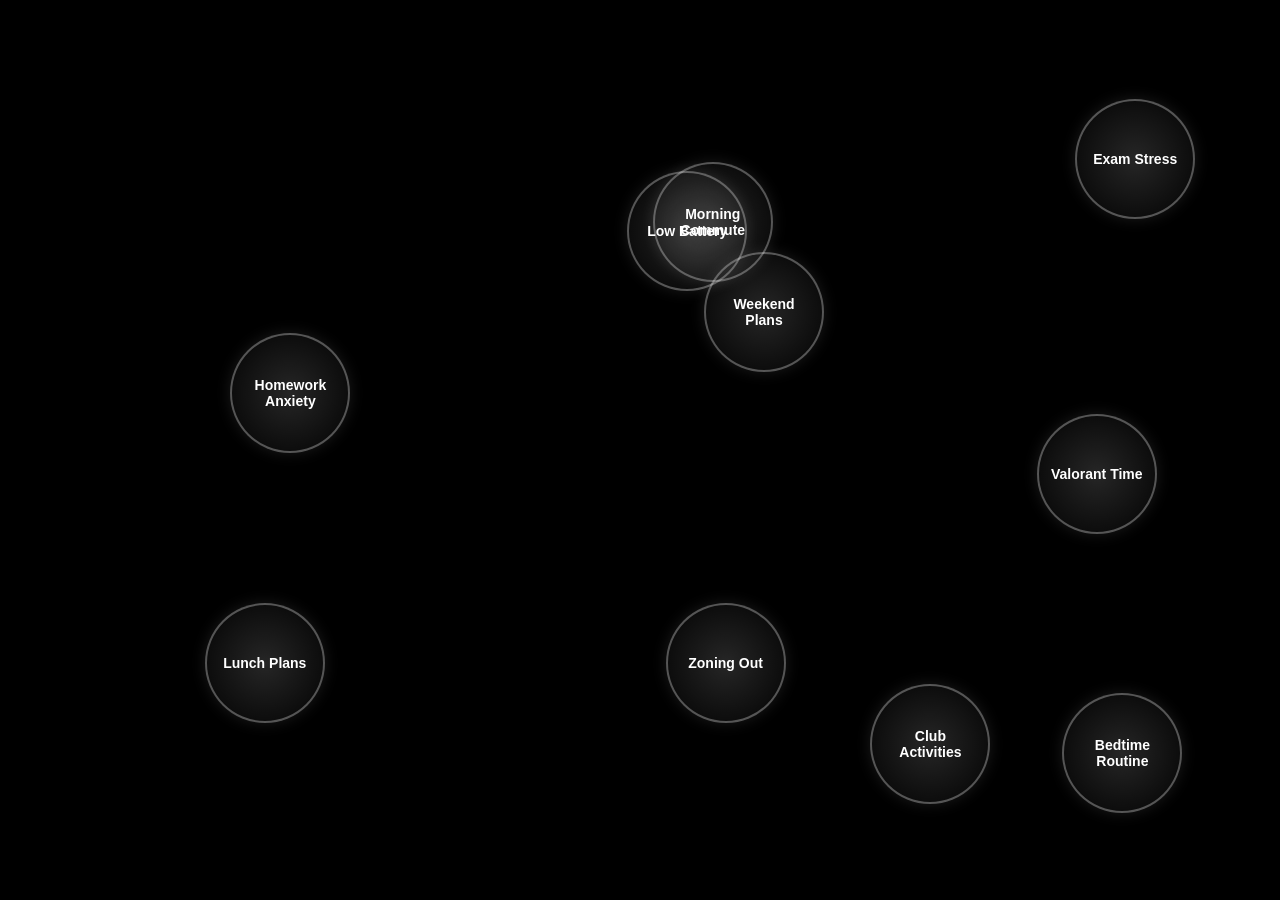
<file: index.html>
<!DOCTYPE html>
<html lang="en">
<head>
    <meta charset="UTF-8">
    <meta name="viewport" content="width=device-width, initial-scale=1.0">
    <title>Drifting Thoughts</title>
    <style>
        body {
            margin: 0;
            padding: 0;
            background-color: #000;
            overflow: hidden;
            font-family: 'Segoe UI', Tahoma, Geneva, Verdana, sans-serif;
            color: white;
            height: 100vh;
            width: 100vw;
            user-select: none; /* Prevent text selection on rapid clicks */
        }

        /* Container for the universe */
        #universe {
            position: relative;
            width: 100%;
            height: 100%;
        }

        /* The Main Thought Circle */
        .core-circle {
            position: absolute;
            width: 120px;
            height: 120px;
            border-radius: 50%;
            background: radial-gradient(circle, rgba(255,255,255,0.15) 0%, rgba(255,255,255,0.05) 70%, transparent 100%);
            border: 2px solid rgba(255,255,255,0.3);
            display: flex;
            justify-content: center;
            align-items: center;
            text-align: center;
            font-weight: bold;
            font-size: 14px;
            cursor: pointer;
            box-shadow: 0 0 15px rgba(255,255,255,0.1);
            transition: transform 0.1s ease, border-color 0.3s;
            z-index: 10;
            padding: 10px;
            box-sizing: border-box;
            /* Flashing animation defined in JS to randomize timing */
        }

        .core-circle:active {
            transform: scale(0.95);
            border-color: rgba(255,255,255,0.8);
        }

        /* The Sub-Thought (Idea) Bubbles */
        .idea-bubble {
            position: absolute;
            background: rgba(255, 255, 255, 0.15);
            backdrop-filter: blur(4px);
            -webkit-backdrop-filter: blur(4px);
            padding: 6px 12px;
            border-radius: 12px;
            font-size: 12px;
            color: #ddd;
            border: 1px solid rgba(255,255,255,0.2);
            opacity: 0;
            pointer-events: none; /* Let clicks pass through to background/circle */
            transition: opacity 0.5s ease, transform 0.5s cubic-bezier(0.175, 0.885, 0.32, 1.275);
            white-space: nowrap;
            z-index: 5;
        }

        /* Keyframes for the "Breathing/Flashing" effect */
        @keyframes flash {
            0%, 100% { opacity: 0.3; box-shadow: 0 0 5px rgba(255,255,255,0.05); }
            50% { opacity: 1; box-shadow: 0 0 25px rgba(255,255,255,0.4); }
        }

    </style>
</head>
<body>

<div id="universe"></div>

<script>
    // Data definition (Translated to English)
    const thoughtsData = [
        {
            title: "Morning Commute",
            subs: ["Early Subway", "Frozen Hands (Bike)", "Slow Bus", "Walk & Late", "Carpool", "Forgot Card"]
        },
        {
            title: "Lunch Plans",
            subs: ["Cafeteria (Meh)", "Slow Delivery", "Cup Noodles", "Rice Ball", "Group Order", "Spicy Hot Pot"]
        },
        {
            title: "Valorant Time",
            subs: ["Which Agent?", "Bad Teammates", "Ranked Anxiety", "First Win Bonus", "Aim Feels Off", "Instalock Duelist"]
        },
        {
            title: "Homework Anxiety",
            subs: ["Deadline Near", "Can't Solve It", "Writing Slow", "Phone Distraction", "All-nighter", "Teacher Scolding"]
        },
        {
            title: "Zoning Out",
            subs: ["What's the Topic?", "Missed Notes", "What's he doing?", "Bird Outside", "I'm Hungry", "Brain Empty"]
        },
        {
            title: "Bedtime Routine",
            subs: ["Procrastinating", "Social Media", "Early Morning T_T", "Skincare Routine", "TikTok Scroll", "Insomnia"]
        },
        {
            title: "Weekend Plans",
            subs: ["Mall with Friends", "Home Gaming", "Library Study", "Park Walk", "New Boba Shop", "Sleep All Day"]
        },
        {
            title: "Exam Stress",
            subs: ["Missed Key Points", "Vocab Unfinished", "Mixed Formulas", "Skipped Mocks", "Brain Freeze", "Failing Fear"]
        },
        {
            title: "Low Battery",
            subs: ["No Powerbank", "No Outlets", "Laggy Low Power", "Payment Failed", "Missed Msg", "Can't Game"]
        },
        {
            title: "Club Activities",
            subs: ["Schedule Conflict", "Social Anxiety", "New Friends?", "Not Interested", "Free Food?", "Lazy/Resting"]
        }
    ];

    const universe = document.getElementById('universe');
    const circles = [];

    // Utility: Get random integer
    function getRandomInt(min, max) {
        return Math.floor(Math.random() * (max - min + 1)) + min;
    }

    // Utility: Check if a new position overlaps with existing circles
    function checkCollision(x, y, radius, existingList) {
        for (let item of existingList) {
            let dx = x - item.x;
            let dy = y - item.y;
            let distance = Math.sqrt(dx * dx + dy * dy);
            // 15% buffer to ensure they aren't too close
            if (distance < (radius + item.radius + 5)) { 
                return true; 
            }
        }
        return false;
    }

    // Initialize the Circles
    function init() {
        const universeRect = universe.getBoundingClientRect();
        // Use percentages for positions so it scales, but calculate collision in roughly relative units (vw/vh)
        
        thoughtsData.forEach((data, index) => {
            let placed = false;
            let attempts = 0;
            let posX, posY;

            // Attempt to place circle without overlapping
            while (!placed && attempts < 100) {
                // Generate random position (keep away from extreme edges)
                posX = getRandomInt(10, 85); // %
                posY = getRandomInt(10, 85); // %
                
                // Approximate aspect ratio logic for collision
                // We treat the screen as a 100x100 grid for simplicity of collision, 
                // assuming circles are roughly 15 units wide effectively including margin.
                if (!checkCollision(posX, posY, 12, circles)) {
                    placed = true;
                }
                attempts++;
            }

            // Create DOM Element
            const el = document.createElement('div');
            el.className = 'core-circle';
            el.innerText = data.title;
            el.style.left = posX + '%';
            el.style.top = posY + '%';
            
            // Randomize animation duration for "Flashing" effect
            const duration = (Math.random() * 3 + 2).toFixed(2); // 2s to 5s
            const delay = (Math.random() * 2).toFixed(2);
            el.style.animation = `flash ${duration}s infinite alternate ease-in-out ${delay}s`;

            // State object for this circle
            const circleObj = {
                el: el,
                data: data,
                x: posX,
                y: posY,
                radius: 12, // logic radius
                clickCount: 0,
                lastClickTime: 0,
                subElements: [] // Will hold the 6 bubble DOM elements
            };

            // Click Interaction
            el.addEventListener('click', (e) => {
                // Prevent bubbling if necessary
                e.stopPropagation();
                
                // Update state
                circleObj.clickCount++;
                circleObj.lastClickTime = Date.now();
                
                // Visual Feedback on Main Circle
                el.style.borderColor = "#fff";
                el.style.background = "rgba(255,255,255,0.25)";
                setTimeout(() => {
                    el.style.borderColor = "rgba(255,255,255,0.3)";
                    el.style.background = ""; // revert to CSS rule
                }, 150);

                updateSubThoughts(circleObj);
            });

            circles.push(circleObj);
            universe.appendChild(el);
            
            // Pre-create the sub-thought bubbles (hidden)
            createSubThoughts(circleObj);
        });
    }

    function createSubThoughts(circleObj) {
        circleObj.data.subs.forEach((subText, i) => {
            const bubble = document.createElement('div');
            bubble.className = 'idea-bubble';
            bubble.innerText = subText;
            
            // We append them to the universe, not the circle, so they don't rotate with the circle if we added rotation later
            // We set their position relative to the circle center
            universe.appendChild(bubble);
            
            circleObj.subElements.push({
                el: bubble,
                angle: (i * 60) * (Math.PI / 180), // 60 degrees in radians
                active: false
            });
        });
    }

    function updateSubThoughts(circleObj) {
        // Limit max active thoughts to 6
        let activeCount = Math.min(circleObj.clickCount, 6);
        
        const radius = 90; // Distance from center of core circle (pixels)
        
        // Convert % position of parent to pixels for calculation
        const rect = circleObj.el.getBoundingClientRect();
        const centerX = rect.left + rect.width / 2;
        const centerY = rect.top + rect.height / 2;

        circleObj.subElements.forEach((sub, index) => {
            if (index < activeCount) {
                // Calculate position
                const x = centerX + radius * Math.cos(sub.angle) - (sub.el.offsetWidth / 2);
                const y = centerY + radius * Math.sin(sub.angle) - (sub.el.offsetHeight / 2);
                
                sub.el.style.left = `${x}px`;
                sub.el.style.top = `${y}px`;
                sub.el.style.opacity = 1;
                sub.el.style.transform = `scale(1)`;
                sub.active = true;
            }
        });
    }

    // The Game Loop for Decay
    function gameLoop() {
        const now = Date.now();
        const decayTime = 2000; // 2 seconds without click begins decay

        circles.forEach(circle => {
            // Check if we need to reset/hide thoughts
            if (circle.clickCount > 0 && (now - circle.lastClickTime > decayTime)) {
                // Reset this circle
                circle.clickCount = 0;
                
                // Hide all subs
                circle.subElements.forEach(sub => {
                    sub.el.style.opacity = 0;
                    sub.el.style.transform = `scale(0.5)`;
                    sub.active = false;
                });
            }
            
            // Recalculate positions if window resized (optional, but keeps bubbles attached)
            // For simplicity in this script, we just leave them. 
            // If the user clicks again, they snap to the new correct position.
        });

        requestAnimationFrame(gameLoop);
    }

    // Handle Window Resize to reposition active bubbles immediately
    window.addEventListener('resize', () => {
        circles.forEach(circle => {
            if (circle.clickCount > 0) {
                 updateSubThoughts(circle);
            }
        });
    });

    // Start
    init();
    gameLoop();

</script>
</body>
</html>
</file>
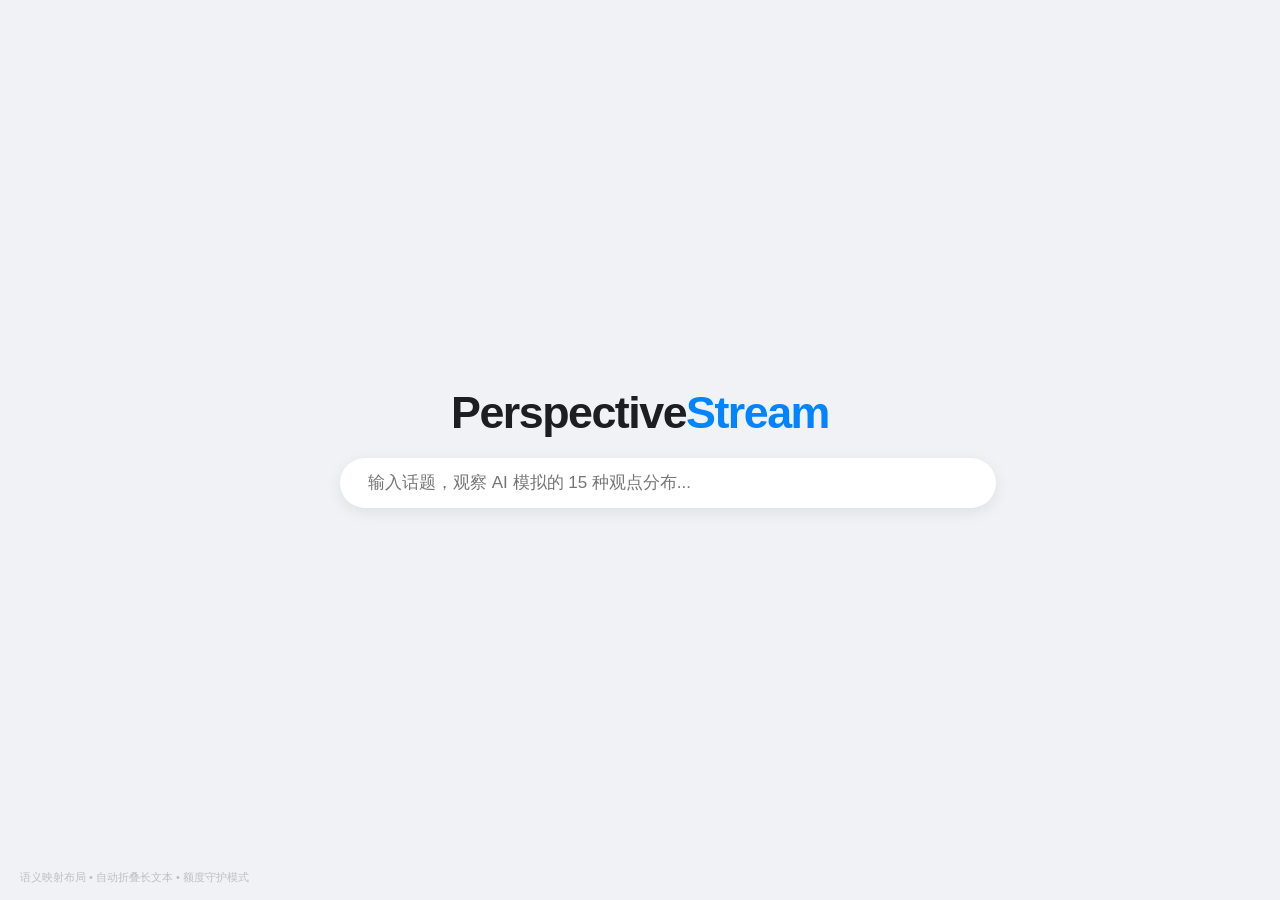
<file: week4/index.html>
<!DOCTYPE html>
<html lang="zh-CN">
<head>
    <meta charset="UTF-8">
    <title>Perspective Stream | 2D Social Engine</title>
    <style>
        body { margin: 0; overflow: hidden; font-family: 'Inter', -apple-system, sans-serif; background: #f0f2f5; }
        
        #searchContainer {
            position: absolute;
            top: 50%;
            left: 50%;
            transform: translate(-50%, -50%);
            width: 100%;
            max-width: 600px;
            z-index: 1000;
            text-align: center;
            transition: all 0.6s cubic-bezier(0.16, 1, 0.3, 1);
        }

        body.has-results #searchContainer {
            top: 50px;
            max-width: 850px;
        }

        h1.logo {
            font-size: 2.8rem;
            color: #1c1e21;
            margin-bottom: 20px;
            letter-spacing: -1.5px;
        }
        
        body.has-results h1.logo {
            font-size: 1.3rem;
            display: inline-block;
            margin-right: 20px;
            margin-bottom: 0;
            vertical-align: middle;
        }

        .input-group {
            position: relative;
            display: inline-block;
            width: 100%;
        }

        body.has-results .input-group {
            width: 65%;
            vertical-align: middle;
        }

        input[type="text"] {
            width: 100%;
            padding: 15px 28px;
            font-size: 17px;
            border: none;
            border-radius: 30px;
            box-shadow: 0 4px 15px rgba(0,0,0,0.08);
            outline: none;
        }

        #status {
            margin-top: 15px;
            color: #65676b;
            font-size: 13px;
            height: 20px;
            opacity: 0;
        }

        #footerInfo {
            position: fixed;
            bottom: 15px;
            left: 20px;
            font-size: 11px;
            color: #bcc0c4;
            pointer-events: none;
        }
    </style>
</head>
<body>

    <div id="searchContainer">
        <h1 class="logo">Perspective<span style="color:#0084ff">Stream</span></h1>
        <div class="input-group">
            <input type="text" id="searchInput" placeholder="输入话题，观察 AI 模拟的 15 种观点分布..." autocomplete="off">
        </div>
        <div id="status">准备就绪</div>
    </div>

    <div id="footerInfo">语义映射布局 • 自动折叠长文本 • 额度守护模式</div>

    <script type="module">
        import { UMAP } from "https://cdn.skypack.dev/umap-js";

        let canvas, ctx;
        let people = {}; 
        let drawOrder = []; 
        let hoveredPersonID = null;
        let isSearching = false;
        
        // 你的代理地址
        const replicateProxy = "https://itp-ima-replicate-proxy.web.app/api/create_n_get";

        window.onload = () => {
            initCanvas();
            setupUI();
            animate();
            
            // 恢复本地存储
            const saved = localStorage.getItem('perspective_stream_v2');
            if(saved) {
                try {
                    people = JSON.parse(saved);
                    for(let id in people) reloadImage(people[id]);
                    drawOrder = Object.keys(people);
                    if(drawOrder.length > 0) {
                        document.body.classList.add('has-results');
                        projectNormalizedToCanvas();
                    }
                } catch(e) { localStorage.removeItem('perspective_stream_v2'); }
            }
        };

        function setupUI() {
            const input = document.getElementById('searchInput');
            input.addEventListener('keydown', (e) => {
                if (e.key === 'Enter') {
                    const topic = input.value.trim();
                    if (topic) startSearch(topic);
                }
            });
        }

        function initCanvas() {
            canvas = document.createElement('canvas');
            canvas.style.position = 'absolute';
            canvas.style.top = '0';
            canvas.style.left = '0';
            document.body.appendChild(canvas);
            resizeCanvas();
            window.addEventListener('resize', () => {
                resizeCanvas();
                projectNormalizedToCanvas(); 
            });
            canvas.addEventListener('mousemove', handleMouseMove);
        }

        function resizeCanvas() {
            canvas.width = window.innerWidth;
            canvas.height = window.innerHeight;
            ctx = canvas.getContext('2d');
        }

        async function startSearch(topic) {
            if(isSearching) return;
            isSearching = true;
            updateStatus("AI 正在构建视角...", 1);
            document.body.classList.add('has-results');

            try {
                people = {};
                drawOrder = [];

                // 1. 调用 LLM 生成 15 条观点
                const systemPrompt = `Create 15 diverse personas with distinct perspectives. Return a flat JSON array of objects with: name, handle, content (1-2 sentences), type (category), image_seed (a random unique string).`;
                const fullPrompt = `Generate 15 perspectives about "${topic}" in JSON.`;

                const llmData = await fetchAI('openai/gpt-4o', { prompt: fullPrompt, system_prompt: systemPrompt });
                
                let results = [];
                const raw = llmData.output?.json_output || llmData.output;
                if (Array.isArray(raw)) results = raw;
                else if (typeof raw === 'string') results = JSON.parse(raw.replace(/```json|```/g, ""));
                else if (raw?.items) results = raw.items;

                if (!Array.isArray(results)) throw new Error("无法解析 AI 返回的数据");
                results = results.slice(0, 15);

                // 2. 语义嵌入 (Embedding) - 决定布局
                updateStatus("计算语义距离...", 1);
                const textForEmbed = results.map(r => `${r.type}: ${r.content}`);
                const embedRes = await fetchAI('beautyyuyanli/multilingual-e5-large:a06276a89f1a902d5fc225a9ca32b6e8e6292b7f3b136518878da97c458e2bad', {
                    texts: JSON.stringify(textForEmbed)
                });

                // 3. 构建对象并加载免费头像
                results.forEach((p, index) => {
                    const id = `user_${index}`;
                    people[id] = { 
                        ...p, 
                        id, 
                        embedding: embedRes.output[index],
                        img: null, 
                        imageLoading: true 
                    };
                    drawOrder.push(id);
                    // 使用 DiceBear 免费库，根据 handle 生成唯一头像，不消耗 AI 额度
                    loadFreeAvatar(id, p.handle);
                });

                // 4. 运行布局算法
                runUMAP();
                
                updateStatus("分析完成", 0);
                localStorage.setItem('perspective_stream_v2', JSON.stringify(people));

            } catch (e) {
                console.error(e);
                updateStatus("错误: " + e.message, 1);
            } finally {
                isSearching = false;
            }
        }

        // 免费头像加载器
        function loadFreeAvatar(id, seed) {
            const cleanSeed = seed.replace('@', '');
            const avatarUrl = `https://api.dicebear.com/7.x/avataaars/svg?seed=${cleanSeed}`;
            const img = new Image();
            img.crossOrigin = "anonymous";
            img.src = avatarUrl;
            img.onload = () => {
                people[id].img = img;
                people[id].imageURL = avatarUrl;
                people[id].imageLoading = false;
            };
            img.onerror = () => { people[id].imageLoading = false; };
        }

        function runUMAP() {
            const ids = drawOrder.filter(id => people[id].embedding);
            if(ids.length < 2) return;

            const embeddings = ids.map(id => people[id].embedding);
            const nNeighbors = Math.min(5, ids.length - 1);
            
            try {
                const umap = new UMAP({ nNeighbors, minDist: 0.7, nComponents: 2 });
                const fittings = umap.fit(embeddings);
                const normalized = normalize(fittings);
                
                ids.forEach((id, i) => {
                    people[id].normalizedX = normalized[i][0];
                    people[id].normalizedY = normalized[i][1];
                });
                projectNormalizedToCanvas();
            } catch(e) { console.warn("UMAP Layout failed, using fallback."); }
        }

        function normalize(vectors) {
            let minX = Infinity, maxX = -Infinity, minY = Infinity, maxY = -Infinity;
            vectors.forEach(v => {
                minX = Math.min(minX, v[0]); maxX = Math.max(maxX, v[0]);
                minY = Math.min(minY, v[1]); maxY = Math.max(maxY, v[1]);
            });
            return vectors.map(v => [ (v[0]-minX)/(maxX-minX||1), (v[1]-minY)/(maxY-minY||1) ]);
        }

        function projectNormalizedToCanvas() {
            const margin = 100;
            const w = canvas.width - margin * 2;
            const h = canvas.height - 200;
            const topOffset = 150;

            for(let id in people) {
                const p = people[id];
                p.w = 360; p.h = 100; 
                p.x = margin + p.normalizedX * (w - p.w);
                p.y = topOffset + p.normalizedY * (h - topOffset);
            }
        }

        function animate() {
            ctx.clearRect(0, 0, canvas.width, canvas.height);
            
            drawOrder.forEach(id => {
                const p = people[id];
                if(!p.x) return;

                ctx.save();
                ctx.shadowColor = 'rgba(0,0,0,0.06)';
                ctx.shadowBlur = 15;
                ctx.fillStyle = '#ffffff';
                ctx.beginPath();
                ctx.roundRect(p.x, p.y, p.w, p.h, 16);
                ctx.fill();

                // 头像
                const avSize = 60;
                const avX = p.x + 18;
                const avY = p.y + (p.h - avSize) / 2;

                ctx.save();
                ctx.beginPath();
                ctx.arc(avX + avSize/2, avY + avSize/2, avSize/2, 0, Math.PI*2);
                ctx.clip();
                if(p.img && !p.imageLoading) {
                    ctx.drawImage(p.img, avX, avY, avSize, avSize);
                } else {
                    ctx.fillStyle = '#f3f4f6';
                    ctx.fill();
                }
                ctx.restore();

                // 文本
                const textX = avX + avSize + 15;
                const textW = p.w - avSize - 55;

                ctx.fillStyle = '#1c1e21';
                ctx.font = 'bold 15px sans-serif';
                ctx.fillText(p.name, textX, p.y + 36);
                
                const nw = ctx.measureText(p.name).width;
                ctx.fillStyle = '#8e9194';
                ctx.font = '13px sans-serif';
                ctx.fillText(p.handle, textX + nw + 8, p.y + 36);

                ctx.fillStyle = '#2d2e30';
                ctx.font = '14px sans-serif';
                wrapText(ctx, p.content, textX, p.y + 60, textW, 20);

                if(hoveredPersonID === id) {
                    ctx.strokeStyle = '#0084ff';
                    ctx.lineWidth = 2;
                    ctx.strokeRect(p.x, p.y, p.w, p.h);
                }
                ctx.restore();
            });
            requestAnimationFrame(animate);
        }

        function wrapText(context, text, x, y, maxWidth, lineHeight) {
            if(!text) return;
            const words = text.split(' ');
            let line = '';
            for(let n = 0; n < words.length; n++) {
                let testLine = line + words[n] + ' ';
                if (context.measureText(testLine).width > maxWidth && n > 0) {
                    context.fillText(line, x, y);
                    line = words[n] + ' ';
                    y += lineHeight;
                } else { line = testLine; }
            }
            context.fillText(line, x, y);
        }

        function handleMouseMove(e) {
            const rect = canvas.getBoundingClientRect();
            const mx = e.clientX - rect.left;
            const my = e.clientY - rect.top;
            let hit = null;
            for(let i = drawOrder.length - 1; i >= 0; i--) {
                const p = people[drawOrder[i]];
                if (p.x && mx >= p.x && mx <= p.x+p.w && my >= p.y && my <= p.y+p.h) {
                    hit = drawOrder[i]; break;
                }
            }
            hoveredPersonID = hit;
            canvas.style.cursor = hit ? 'pointer' : 'default';
        }

        async function fetchAI(model, input) {
            const res = await fetch(replicateProxy, {
                method: "POST",
                headers: { "Content-Type": "application/json" },
                body: JSON.stringify({ model, input }),
            });
            const data = await res.json();
            if (data.error) throw new Error(data.error);
            return data;
        }

        function updateStatus(text, opacity) {
            const el = document.getElementById('status');
            el.textContent = text;
            el.style.opacity = opacity;
        }

        function reloadImage(p) {
            if(p.imageURL) {
                const img = new Image();
                img.crossOrigin = "anonymous";
                img.src = p.imageURL;
                p.img = img;
                p.imageLoading = false;
            }
        }
    </script>
</body>
</html>
</file>
